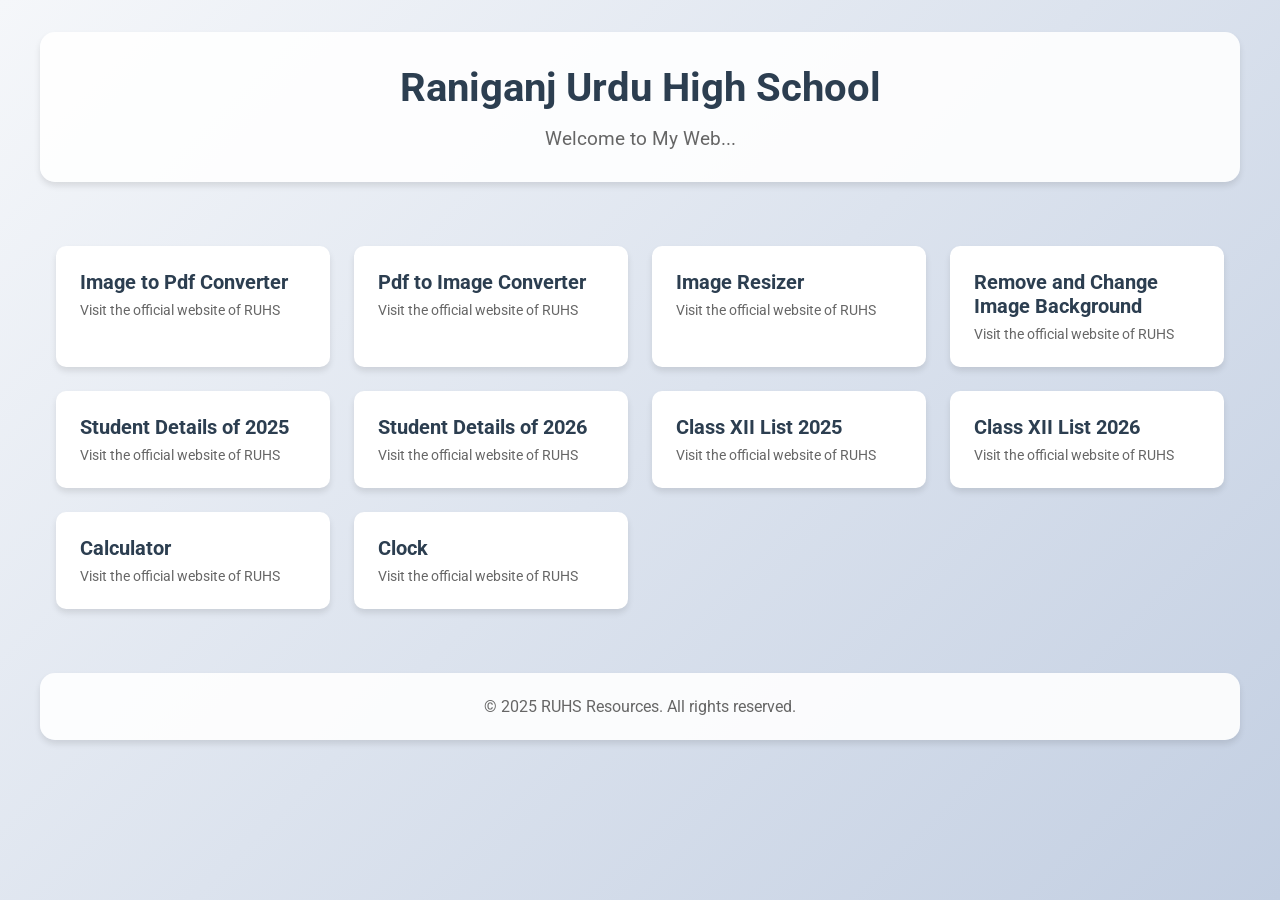
<file: index.html>
<!DOCTYPE html>
<html lang="en">
<head>
    <meta charset="UTF-8">
    <meta name="viewport" content="width=device-width, initial-scale=1.0">
    <title>RUHS Resources</title>
    <link rel="stylesheet" href="styles.css">
    <link href="https://fonts.googleapis.com/css2?family=Roboto:wght@300;400;500;700&display=swap" rel="stylesheet">
</head>
<body>
    <div class="container">
        <header>
            <h1>Raniganj Urdu High School</h1>
            <p class="subtitle">Welcome to My Web...</p>
        </header>

        <nav class="link-grid">
            <a href="https://ruhs786.github.io/pdf/" class="card" >
                <div class="card-content">
                    <h2>Image to Pdf Converter</h2>
                    <p>Visit the official website of RUHS</p>
                </div>
            </a>

            <a href="https://ruhs786.github.io/pdftojpg/" class="card" >
                <div class="card-content">
                    <h2>Pdf to Image Converter</h2>
                    <p>Visit the official website of RUHS</p>
                </div>
            </a>

            <a href="https://ruhs786.github.io/image/" class="card" >
                <div class="card-content">
                    <h2>Image Resizer</h2>
                    <p>Visit the official website of RUHS</p>
                </div>
            </a>

            <a href="https://ruhs786.github.io/removebg/" class="card" >
                <div class="card-content">
                    <h2>Remove and Change Image Background</h2>
                    <p>Visit the official website of RUHS</p>
                </div>
            </a>

            <a href="https://ruhs786.github.io/ruhs/" class="card" >
                <div class="card-content">
                    <h2>Student Details of 2025</h2>
                    <p>Visit the official website of RUHS</p>
                </div>
            </a>
         <a href="https://ruhs786.github.io/ruhs1/" class="card" >
                <div class="card-content">
                    <h2>Student Details of 2026</h2>
                    <p>Visit the official website of RUHS</p>
                </div>
            </a>
            <a href="https://ruhs786.github.io/class11/" class="card" >
                <div class="card-content">
                    <h2>Class XII List 2025</h2>
                    <p>Visit the official website of RUHS</p>
                </div>
            </a>
             <a href="https://ruhs786.github.io/classxi/" class="card" >
                <div class="card-content">
                    <h2>Class XII List 2026 </h2>
                    <p>Visit the official website of RUHS</p>
                </div>
            </a>

            <a href="https://ruhs786.github.io/calc/" class="card" >
                <div class="card-content">
                    <h2>Calculator</h2>
                    <p>Visit the official website of RUHS</p>
                </div>
            </a>

            <a href="https://ruhs786.github.io/clock/" class="card" >
                <div class="card-content">
                    <h2>Clock</h2>
                    <p>Visit the official website of RUHS</p>
                </div>
            </a>
        </nav>

        <footer>
            <p>&copy; 2025 RUHS Resources. All rights reserved.</p>
        </footer>
    </div>
</body>
</html>
</file>
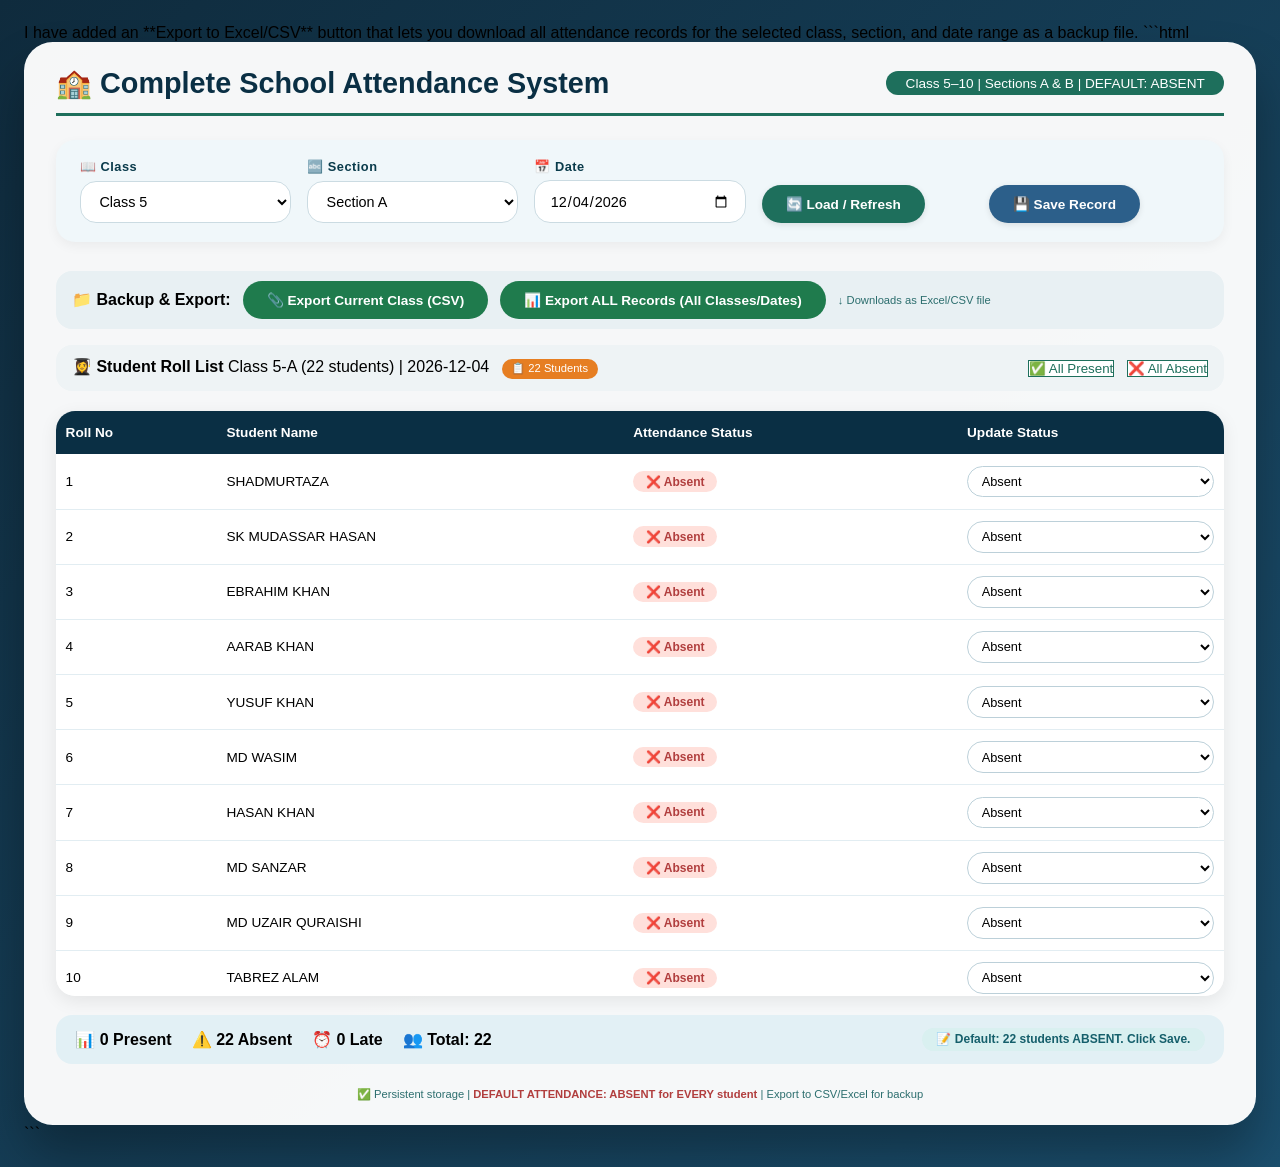
<file: att.html>
I have added an **Export to Excel/CSV** button that lets you download all attendance records for the selected class, section, and date range as a backup file.
```html
<!DOCTYPE html>
<html lang="en">
<head>
    <meta charset="UTF-8">
    <meta name="viewport" content="width=device-width, initial-scale=1.0, user-scalable=yes">
    <title>School Attendance System | Export to Excel/CSV | Default ABSENT</title>
    <style>
        * {
            margin: 0;
            padding: 0;
            box-sizing: border-box;
            font-family: 'Segoe UI', Roboto, 'Helvetica Neue', sans-serif;
        }

        body {
            background: linear-gradient(135deg, #0f2b3d 0%, #1b4f6e 100%);
            min-height: 100vh;
            padding: 1.5rem;
        }

        .app-container {
            max-width: 1600px;
            margin: 0 auto;
            background: rgba(255,255,255,0.96);
            border-radius: 1.8rem;
            box-shadow: 0 30px 50px rgba(0,0,0,0.3);
            overflow: hidden;
            padding: 1.5rem 2rem;
        }

        h1 {
            font-size: 1.8rem;
            color: #0a2f44;
            display: flex;
            align-items: center;
            justify-content: space-between;
            flex-wrap: wrap;
            gap: 12px;
            border-bottom: 3px solid #1e6f5c;
            padding-bottom: 0.8rem;
            margin-bottom: 1.5rem;
        }

        .badge {
            background: #1e6f5c;
            color: white;
            padding: 0.3rem 1.2rem;
            border-radius: 40px;
            font-size: 0.85rem;
            font-weight: 500;
        }

        .filter-panel {
            background: #f0f7fa;
            border-radius: 1.2rem;
            padding: 1.2rem 1.5rem;
            margin-bottom: 1.8rem;
            display: flex;
            flex-wrap: wrap;
            gap: 1rem;
            align-items: flex-end;
            box-shadow: 0 4px 12px rgba(0,0,0,0.05);
        }

        .filter-group {
            flex: 1;
            min-width: 130px;
        }

        .filter-group label {
            display: block;
            font-weight: 700;
            color: #0a3b4b;
            margin-bottom: 0.4rem;
            font-size: 0.8rem;
            letter-spacing: 0.5px;
        }

        select, input {
            width: 100%;
            padding: 0.7rem 0.9rem;
            border-radius: 1rem;
            border: 1px solid #cbdbe2;
            background: white;
            font-size: 0.9rem;
            font-weight: 500;
            transition: all 0.2s;
        }

        select:focus, input:focus {
            outline: none;
            border-color: #1e6f5c;
            box-shadow: 0 0 0 3px rgba(30,111,92,0.2);
        }

        .btn {
            background: #1e6f5c;
            border: none;
            padding: 0.7rem 1.5rem;
            border-radius: 2rem;
            font-weight: 600;
            color: white;
            cursor: pointer;
            transition: 0.2s;
            font-size: 0.85rem;
            box-shadow: 0 2px 6px rgba(0,0,0,0.1);
        }

        .btn-secondary {
            background: #2c5f8a;
        }

        .btn-excel {
            background: #1f7b4d;
            border: none;
            padding: 0.7rem 1.5rem;
            border-radius: 2rem;
            font-weight: 600;
            color: white;
            cursor: pointer;
            transition: 0.2s;
            font-size: 0.85rem;
        }

        .btn-excel:hover {
            background: #0e5a3a;
            transform: translateY(-2px);
        }

        .btn-outline {
            background: white;
            border: 1px solid #1e6f5c;
            color: #1e6f5c;
        }

        .btn-outline:hover {
            background: #e0f2ef;
            transform: translateY(-1px);
        }

        .btn:hover {
            background: #0e5545;
            transform: translateY(-2px);
        }

        .action-bar {
            display: flex;
            justify-content: space-between;
            align-items: center;
            flex-wrap: wrap;
            gap: 12px;
            margin-bottom: 1.2rem;
            background: #eef3f5;
            padding: 0.8rem 1rem;
            border-radius: 1rem;
        }

        .export-bar {
            display: flex;
            gap: 12px;
            align-items: center;
            flex-wrap: wrap;
            background: #e8f0f3;
            padding: 0.6rem 1rem;
            border-radius: 1rem;
            margin-bottom: 1rem;
        }

        .table-wrapper {
            overflow-x: auto;
            border-radius: 1.2rem;
            background: white;
            box-shadow: 0 5px 18px rgba(0,0,0,0.08);
            max-height: 65vh;
            overflow-y: auto;
        }

        table {
            width: 100%;
            border-collapse: collapse;
            font-size: 0.85rem;
            min-width: 600px;
        }

        th {
            background: #0a2f44;
            color: white;
            padding: 0.9rem 0.6rem;
            text-align: left;
            position: sticky;
            top: 0;
            z-index: 10;
            font-weight: 600;
        }

        td {
            padding: 0.7rem 0.6rem;
            border-bottom: 1px solid #e2edf2;
            vertical-align: middle;
        }

        tr:hover {
            background: #f9fefc;
        }

        .status-badge {
            display: inline-block;
            padding: 0.2rem 0.8rem;
            border-radius: 30px;
            font-size: 0.75rem;
            font-weight: 600;
        }

        .present { background: #c8f0d1; color: #0a4b2a; }
        .absent { background: #ffe0db; color: #b13e3e; }
        .late { background: #fff3c9; color: #a6680e; }

        .status-select {
            padding: 0.4rem 0.6rem;
            border-radius: 2rem;
            border: 1px solid #bcd0d9;
            background: white;
            font-size: 0.8rem;
            font-weight: 500;
            cursor: pointer;
        }

        .summary-card {
            background: #e2f0f5;
            border-radius: 1rem;
            padding: 0.8rem 1.2rem;
            margin-top: 1.2rem;
            display: flex;
            flex-wrap: wrap;
            justify-content: space-between;
            align-items: center;
            gap: 10px;
            font-weight: 600;
        }

        .record-status {
            color: #155f6b;
            background: #d9f0f0;
            padding: 0.3rem 0.9rem;
            border-radius: 30px;
            font-size: 0.75rem;
        }

        .quick-stats {
            display: flex;
            gap: 20px;
            flex-wrap: wrap;
        }

        @media (max-width: 780px) {
            .app-container { padding: 1rem; }
            th, td { padding: 0.5rem 0.3rem; font-size: 0.75rem; }
            .status-select { padding: 0.2rem 0.4rem; font-size: 0.7rem; }
        }

        .footer-note {
            text-align: center;
            margin-top: 1.5rem;
            font-size: 0.7rem;
            color: #2c6e6e;
        }

        .custom-badge {
            background: #e67e22;
            color: white;
            font-size: 0.7rem;
            padding: 0.2rem 0.6rem;
            border-radius: 20px;
            margin-left: 8px;
        }

        .empty-badge {
            background: #95a5a6;
            color: white;
            font-size: 0.7rem;
            padding: 0.2rem 0.6rem;
            border-radius: 20px;
            margin-left: 8px;
        }

        .empty-state {
            text-align: center;
            padding: 3rem;
            color: #7f8c8d;
            font-style: italic;
        }
    </style>
</head>
<body>
<div class="app-container">
    <h1>
        🏫 Complete School Attendance System
        <span class="badge">Class 5–10 | Sections A & B | DEFAULT: ABSENT</span>
    </h1>

    <div class="filter-panel">
        <div class="filter-group">
            <label>📖 Class</label>
            <select id="classSelect">
                <option value="5">Class 5</option>
                <option value="6">Class 6</option>
                <option value="7">Class 7</option>
                <option value="8">Class 8</option>
                <option value="9">Class 9</option>
                <option value="10">Class 10</option>
            </select>
        </div>
        <div class="filter-group">
            <label>🔤 Section</label>
            <select id="sectionSelect">
                <option value="A">Section A</option>
                <option value="B">Section B</option>
            </select>
        </div>
        <div class="filter-group">
            <label>📅 Date</label>
            <input type="date" id="attendanceDate">
        </div>
        <div class="filter-group">
            <label>&nbsp;</label>
            <button id="loadAttendanceBtn" class="btn">🔄 Load / Refresh</button>
        </div>
        <div class="filter-group">
            <label>&nbsp;</label>
            <button id="saveAllBtn" class="btn btn-secondary">💾 Save Record</button>
        </div>
    </div>

    <!-- Export Section -->
    <div class="export-bar">
        <span style="font-weight:600;">📁 Backup & Export:</span>
        <button id="exportCurrentBtn" class="btn-excel">📎 Export Current Class (CSV)</button>
        <button id="exportAllBtn" class="btn-excel">📊 Export ALL Records (All Classes/Dates)</button>
        <span style="font-size:0.7rem; color:#2c6e6e;">↓ Downloads as Excel/CSV file</span>
    </div>

    <div class="action-bar">
        <div><strong>👩‍🎓 Student Roll List</strong> <span id="classSectionLabel">Class 5 - A</span> <span id="customIndicator" class="custom-badge" style="display:none;"></span><span id="emptyIndicator" class="empty-badge" style="display:none;">🚫 No Students</span></div>
        <div id="bulkActions">
            <button id="markAllPresent" class="btn-outline" style="margin-right: 8px;">✅ All Present</button>
            <button id="markAllAbsent" class="btn-outline">❌ All Absent</button>
        </div>
    </div>

    <div class="table-wrapper">
        <table id="studentTable">
            <thead>
                <tr><th>Roll No</th><th>Student Name</th><th>Attendance Status</th><th>Update Status</th></tr>
            </thead>
            <tbody id="studentTableBody">
                <tr><td colspan="4" style="text-align:center; padding: 2rem;">Select class & section and click Load</td></tr>
            </tbody>
        </table>
    </div>

    <div class="summary-card">
        <div class="quick-stats">
            <span>📊 <span id="presentCount">0</span> Present</span>
            <span>⚠️ <span id="absentCount">0</span> Absent</span>
            <span>⏰ <span id="lateCount">0</span> Late</span>
            <span>👥 Total: <span id="totalCount">0</span></span>
        </div>
        <div id="recordStatusMsg" class="record-status">📌 Default: All students ABSENT. Change status using dropdown.</div>
    </div>
    <div class="footer-note">
        ✅ Persistent storage | <strong style="color:#b13e3e;">DEFAULT ATTENDANCE: ABSENT for EVERY student</strong> | Export to CSV/Excel for backup
    </div>
</div>

<script>
    // ======================== ALL CUSTOM STUDENT LISTS (same as before) ========================
    const CLASS5A_NAMES = ["SHADMURTAZA", "SK MUDASSAR HASAN", "EBRAHIM KHAN", "AARAB KHAN", "YUSUF KHAN", "MD WASIM", "HASAN KHAN", "MD SANZAR", "MD UZAIR QURAISHI", "TABREZ ALAM", "AJMAT RAHMAN", "MD. SIBTAIN RAZA ALI", "ANAS ABBAS", "ALMAS TABISH", "MD ALI FAISAL", "AAQUIB ZAHEDI", "HUZAIFA HAIDER", "MD.RAUNAK ALAM", "MD ASHRAF MANSURI", "KHALIL UR RAHMAN", "MD SAIFAN GUL", "ZEESHAN KHAN"];
    const CLASS5B_NAMES = [];
    const CLASS6A_NAMES = ["MD REHAN FARID", "OZAIR REZA", "AYAN KHAN", "MD AATIF ANSARI", "IRFAN ANSARI", "MD AYAAN", "ASHIQUE SK", "SARTAJ HUSSAIN", "ASHIQUE KHAN", "ASAD KHAN", "MD KABIR ANSARI", "MD ARIF", "ANAS SIDDIQUE", "AAHIL ANSARI", "MD TABREZ", "ZISHAN KHAN", "MD AHIL KHAN", "MD MASHUD ALAM", "IZZAZ KHAN", "RUSTAM KHAN", "ALI IMAM", "SAMAR QUARESHI", "MD MOSHAHID HUSSAIN", "MD ATIF", "MD AFHAM", "MD WAHEED", "SK ISMAIL", "MD WARIS", "ALEMIN SK", "HAMZAH MUMTAZ", "ASAD KHERESHI", "MD TASIN ANSARI", "REHAN SHAH", "MD REHAN ANSARI", "MD RAHIM KHAN", "ARMAN", "MD ARHAM ANSARI", "MD ASADALI KHAN", "MD SAKIB QURESHI", "TABARAK MANSURI", "NAWAZISH EKRAM", "MD FARHAN ANSARI", "BITTU SHAKE"];
    const CLASS6B_NAMES = ["MOBASSIR TANWEER", "MOHAMMAD HAZIB", "SAIFALI SHA", "MOHAMMAD WASIM", "MD JAHID KHAN", "MD REYAZ", "MD IRFAN ANSARI", "MD SOHAIL", "SYED SAIF HUSSAIN", "AAWED ANSARI", "SK AHMAD RAZA", "MD NASIRUDDIN", "MD. JUNED ANSARI", "SUFIYAN SEIKH", "MD SHAHJADA", "MD IMRAN ANSARI", "SK MD ZAHIRUL HASAN", "MD FARHAN QURAISHI", "MOHAMMAD HUSSAIN SEKH", "AAUS SEKH", "EKRAM KHAN", "AAMISH HAYAT", "MD SAHEB", "AHMED QURESHI", "MD TAUHID KHAN", "HABIBUL KHAN", "ALI SHAH", "MD. SHAHID ALAM", "ZEESHAN KHAN", "FARDEEN KHAN", "MD.SHABBAR ALAM", "IZTEBA ZIAUDDDIN", "MD SAMIR", "MD AHIL KHAN", "TASEEL ANWAR", "MD TAYYAB", "FAZLUR RAHMAN", "MD FARHAN", "SAHID SK", "MD ALTAMAS ANSARI"];
    const CLASS7A_NAMES = ["MD AJIL ANSARI", "MD DILSAN KHAN", "MD JUNED KHAN", "TAUSIF RAZA", "SK SOHEB", "ARIFE ANSARI", "SHAMSHAD ALAM", "MD AATIF TAUFIQUE", "REHAN SK", "MD SAAD QUAMAR", "MD REHAN SK", "SAHIL", "SEKH ASAD EQBAL", "SK SABIR", "ABESH SEKH", "UBAID KHALID", "KARIM KHAN", "MD BASIM", "REHAN ANSARI", "SK REHAN", "MD RAJAB", "MD DANIYAL", "MD SAHBAJ ANSARI", "RAHAMAT HUSSAIN", "MD ASIF", "MD AYAN KHAN", "MD UMAR MANSOORI", "MD SHAHID", "MD SAHIL", "IBRAHIM SHA", "HAMMAD SAJID", "MD OWAIS MUSTAFA", "ZIAUL NABI", "MD FAIZAN", "SAIYAD NAZIR", "MD IFTEKHAR ALAM", "JUNAID KHAN ALIES MD JUNAID KHAN", "DILJAN SEKH", "HUNAIN ZUBAIR", "ARSHAD KHAN", "SOHAIL ANSARI", "SAKIR KHAN", "FARHAN KHAN", "AYAIN KHAN", "MD FARHAN ALI", "IRFAN KHAN"];
    const CLASS7B_NAMES = ["MOHAMMAD UMAR", "MD AYAAN ANSARI", "AHMAD RAZA SIDDIQUE", "SOHEL KHAN", "MD JAHID", "MD AHTASAM", "MD AFFAN", "AREEB HAYAT AHMAD", "MD SAHANSHA KHAN", "MD TANWEER HUSSAIN", "HOSSEN ANSARI", "ADNAN QURAISHI", "MD WASIM ANSARI", "KABIR ALAM", "IRFAN MUNNA KHAN", "MD RAHAMAT ALI", "MD AYAN KHAN", "RAJA", "MD JISHAN QUARAISHI", "MD ARBAZ SHAH", "SAMSHUL ANSARI", "MD REHAN KHAN", "ALFAAZ SHAH", "SHADAB SAH", "MD FARMAN SHAH", "MD ALTAIF", "MD NOOR HASSAN", "MD ARSHAD KHAN", "ABU HUZIFA", "MD ARMAN", "SARFARAZ ANSARI", "MD. TAHA TOFAIL", "MD ALISAN", "MD FAIZ ANSARI", "MD ASAD", "MD .HANZALA SUFIYAN", "BILAL ANSARI", "MD UJER ALI", "MD AYAAN SAYEEDI", "AAMIR SHA", "GULAM GOUSH", "MD SHAHZAIB ALAM", "AYAN ALAM", "MD AHMED RAZA"];
    const CLASS8A_NAMES = ["RIZWAN ANSARI", "HANJALA KHAN", "MD ARSHAD WARSI", "REHAN SAH", "MD ASAD ANSARI", "MD ABDUL ZAID AKHTER", "TANZEER ATYAB FAHMI", "MD FARHAN KHAN", "SAHNAWAJ ANSARI", "UMAR FIROZ", "IMRAN MANSURI", "MD FARHAN", "SHAN KHAN", "KAMRAN QURAISHI", "MD KAIF ANSARI", "FAZAR ANSARI", "MD ASAD", "MD SARFARAZ", "ASAD AHMED ANSARI", "BELAL NAIYAR", "ANISH SEKH", "ANAS IQBAL", "MD SAYEED KHAN", "FAZAL SHA", "MD FAIZAN NAWAJ KHAN", "MD ALTAMASH", "MD IRSHAD KHAN", "IBRAHIM HASSAN", "MD IRFAN KHAN", "MD RABNAWAZ", "SK MOHD IRFAN", "MD ARSHAD KHAN", "AYAN KHAN", "ATIF QURASHI", "AHEM KURESHI", "MD EJAZ", "REHAN SHA", "MD AFIYAN ALI", "SK ASHIQUE", "ALI SK", "AMAN KHAN", "SONU SEKH", "MD. ARIF", "MD NAZISH RAZA", "ZAHID SHA", "MD GUFRAN", "MD ZASIMUDDIN HUSSAIN", "MEHRAB KHAN", "NISHAN", "MD SADDAR", "AZHAN SIDDIQUEE", "MD SHAMSAD KHAN", "MD AYAN", "SADDAB KHAN", "AYAN KHAN"];
    const CLASS8B_NAMES = ["ABDUL RAHAMAN", "MD ATIQUE UR RAHMANI", "RAHAMAT KHAN", "MD ARMAN", "FARAZ KHAN", "FAISAL KHAN", "ANIS SEKH", "EBRAN KHAN", "SK ZIYA HASAN", "SAJAD KHAN", "MD HASNAIN", "MD SARFARAZ ALAM", "CHAND SHEIKH", "SYED SAAD HUSSAIN", "IMRAN KHAN", "MD AYAIN", "MD SHAHBAZ KHAN", "MD KAIEF MANSURI", "MUKARRIB SIDDQUE", "MD ARIF KHAN", "MD AZHAR", "RAHIM MANSOORI", "FIRDOUS KHAN", "MD NADEEM ANSARI", "TAUSIF ANSARI", "FAIJAN QURAISHI", "MD AIYAN REZA", "MD NISAR ANSARI", "ARMAN SEKH", "KHAIRUDDIN ANSARI", "MD ALTAMAS SAH", "SK SAMIRUDDIN", "MD NAUSHAD SHA", "ISLAM KHAN", "MD SHAMSUL ALAM SK.", "MD ARHAN SHAKIL", "SK REZWAN", "ISMILE KHAN", "ABHIJAAN RAHMAAN", "ATIF KHAN", "REHAN MOHAMMAD", "ARIZ ARSY", "MD KAMRUDDIN", "MOHAMMAD ARSH", "MD IMTIYAZ", "MD SAHIL", "MD FAIZANUDDIN", "SAMIUDDIN HUSSAIN", "MD DILJAN", "MD ASAD ALAM", "ZEESHAN", "AHAD REYAN", "NIYAZ KHAN", "MD TAAZ KHAN", "KHURSHID ALAM", "MD REHAN", "MD HASSAAN HASSAN"];
    const CLASS9A_NAMES = ["MD ZAID QURAISHI", "AZHAN SHAHID", "MD OMAIR", "MD KAMRAN", "SARFARAZ KHAN", "MD KAISAR", "MD ADDIL RASHID", "AYAN KHAN", "MD ATIF KHAN", "MD AKBAR KHAN", "ANZAFUDDIN", "ADEE YOUSUF", "MD ZAHID KHAN", "MD IMAN SAIYAD", "EQTEDAR AHMAD", "MD ATHAR ALAM", "MD ZUNAID RAZA", "ROUSAN KHAN", "MOHAMMAD ANSARI", "MD MAZHAN ISLAM", "SUFIAN KHAN", "MD DANISH KHAN", "MD ISTIAQUE ALAM", "MD ALI RAZA", "AFAAN AHMAD KHAN", "KAMRAN ALI SHA", "MD MOHSIN HUSSAIN", "WASIM SHEIKH", "PARBEZ ALAM", "MD EZAZ RIZWAN", "SK. ARMAN", "MD YAQUB KHAN", "MD. KAIF ANSARI", "MD ABBAS KHAN", "ZAHID KHAN", "SK ARYAN ALI", "MD ALI", "DANISH KHAN", "MD RIZWAN ANSARI", "SELIM KHAN", "MD RAHMAN", "AKBAR ALI", "BELAL KHAN", "MD SAHKIR KHAN", "MD ARBAZ", "PINTU SK", "MD REHAN", "RIZWAN KHAN", "MD SHAHZADA ANSARI", "AFFAN RAZA", "SK RAJA", "MD AMAN", "SEKH ARMAN", "JABADE SHA", "MD IRFAN", "MD IBRAN", "GULFAM ANSARI", "AYAN AKHTAR", "MD FARID", "SK KAMAL", "AMIR KHAN", "MD JUNED ANSARI", "AMAN SK", "MD TOFIAK", "TANISHA ANAM", "ARBAZ SHA", "MD YUSUF"];
    const CLASS9B_NAMES = ["MD AAMIR KHAN", "SABIL ADAN ANSARI", "MD MIZAN ANSARI", "MD SAUBAN ABDULLAH", "MD ASAD", "MD ZAID", "MD WASIM", "MD ISLAM", "MD ARIYAN KHAN", "MD JISHAN", "MEHTAB SHAH", "MD. SHAN ANSARI", "AKHIR KHAN", "FARID ANSARI", "MD MURSALEEM", "ABDULLA ANSARI", "MD KAMIL KHAN", "MD SABIR KHAN", "MD REHAN", "AMIR SEKH", "ABTAB SEKH", "LARAIB ARFIN", "EZAZ KHAN", "AFSAR SHAH", "SHAHID KHAN", "FAZAR KHAN", "MD REHAN ALAM", "SEKH SANFARAJ ALAM", "MD AYAN QURAISHI", "IRSHAD SK", "MD SAQIB AFZAL", "MOHAMMAD ISTAK KHAN", "MD ANISH", "MD SAHIL", "ARSHAD ALI", "MD TAUFIQUE KHAN", "MASAB SIDDIQUI", "FARDIN KHAN", "MD HASAN", "ASGAR HUSSAIN", "RAJA KHAN", "MD SOHAIL KHAN", "SHAHID KHAN", "REHAN ANSARI", "MD SAZAD ANSARI", "SALAM SEKH", "ANMOOL ALAM", "MOHD FARHAD", "NAFEES MANSOORI", "NOOR BASHAR", "MD AZHAR", "MD NADIM ANSARI", "NASIB HUSSAIN", "MD CHOTU", "ASHFAQUE KHAN", "FAIZAN QURESHI", "MD SAGIR", "AWESH RAZA AKHTER", "MD OSIM", "MD TAHSIM", "HASIBUL SK", "SARFARZ ALAM", "MD ARSALAN KHAN", "SALAR RASEEN", "MD AFROZ"];
    const CLASS10A_NAMES = ["SEIKH AMEER HAMZAH", "MD SUFIAN", "MD SAHZADA", "MD ZULFIKAR", "ARMAN SIDDIQUI", "MD RIZWAN", "MD SAIYAD REHAN", "AHMAD RAJA QADRI", "MD SALMAN ANSARI", "NAZIR ANSARI", "MD NASIR", "MOSTAKIM KHAN", "MD ALTAMAS", "MD ALI HUSSAIN", "MD ARIS", "SEKH REHAN", "MD RIZWAN QURAISHI", "SIDDIQUE ALI", "AMAN ALAM", "MD FARHAN", "MD IMRAN KHAN", "MOHAMMAD SHAMSHER", "MD SHABAN HOQUE", "ASHFAQUE", "ALTAMAS ANSARI", "MD RIZWAN", "HASNAN SK", "MD AFZAL", "MD IMRAN", "MD SHARIQUE ANSARI", "MD AARIF ALAM", "MD TOUKIR SHAH", "SK KHURSHID", "ARMAN ANSARI", "MD AHASAN", "MD ABDUL SHARIQUE", "AABID RAZA", "MD DILJAN SEKH", "AAISH RAJA KHAN", "MD FAIZAN KHAN", "MD AJMAT ANSARI", "AKIB SHAH", "SK AESHAN", "MD SAHADAT", "MD DISHAN KHAN", "ALI SEKH"];
    const CLASS10B_NAMES = ["MD ALAM", "AKIB RAJA", "SAQUIB HUSSAIN QURESHI", "FARHAN SALIM", "AQDUSH HAMZA SAIF", "MD FARHAN ANSARI", "SHEIKH AHMAD MEEZAN", "ARKAM IQBAL", "MD SUJJAN", "MD SALMAN", "MD SOHIL KHAN", "MD IRFAN", "ANAS RAZA", "HAMZA MAZ", "MD JUNAID", "FAIZAN KHAN", "AYMAAN AL SULAIMAN", "MD SAMIM", "MUZAHID KHAN", "AAMAN AHMED", "MD SAHEB ANSARI", "MD GHULAM MOHIUDDIN", "MD ALI HUSSAIN", "MD TANVEER KHAN", "ISLAM KHAN", "ARSALAN QURESHI", "IMRAN SK", "ANNOOR RASHID", "MD AFZAL KHAN", "MD ARHAN", "MOINUDDIN AJMARI", "ASHRAFUL HAQUE", "MD SAHIL ANSARI", "AHMED QURAISHI", "FARHAN RAZA", "MD MOKIM", "MD MUBARAK", "MD ADEEL", "MD ARMAN KHAN", "ATHAR ALI KHAN", "MUHAMMAD JUNAID", "NEHAL SHA", "MD NISAR KHAN", "MD JISHAN ANSARI", "ZAMEER SEIKH", "MD ABYAZ SARWAR", "MD ALTAMAS", "MD DILSHAD KHAN", "MD SUBHAN", "MD TANZIL FIROZ", "MD IRFAN ALAM", "MD AYAZ", "MD NOMAN ABDULLAH", "MD ABDUL RAHMAN", "GULAM FARID ALAM", "MD SK TOHID", "GULAB ALI KHAN", "MD ALI HUSSAIN", "SUHAIL", "MD SARFARAZ SHA", "MD TAHIR", "SOHEL SHAH", "ADIL AHMAD", "SEKH SAJID ALI", "NASRIN KHATOON", "ASHIYA PARWEEN", "SANU ANSARI"];
    
    function getStudentList(classValue, section) {
        const key = `${classValue}_${section}`;
        const lists = { "5_A": CLASS5A_NAMES, "5_B": CLASS5B_NAMES, "6_A": CLASS6A_NAMES, "6_B": CLASS6B_NAMES, "7_A": CLASS7A_NAMES, "7_B": CLASS7B_NAMES, "8_A": CLASS8A_NAMES, "8_B": CLASS8B_NAMES, "9_A": CLASS9A_NAMES, "9_B": CLASS9B_NAMES, "10_A": CLASS10A_NAMES, "10_B": CLASS10B_NAMES };
        const nameList = lists[key] || [];
        return nameList.map((name, idx) => ({ rollNo: idx + 1, name, class: classValue, section }));
    }

    function getStorageKey(classVal, section, dateStr) { return `att_${classVal}_${section}_${dateStr}`; }
    function saveAttendanceRecord(classVal, section, dateStr, attendanceMap) { localStorage.setItem(getStorageKey(classVal, section, dateStr), JSON.stringify({ date: dateStr, class: classVal, section: section, records: attendanceMap, updatedAt: new Date().toISOString() })); return true; }
    function loadAttendanceRecord(classVal, section, dateStr) { const raw = localStorage.getItem(getStorageKey(classVal, section, dateStr)); return raw ? JSON.parse(raw).records : null; }
    function getTodayDate() { const d = new Date(); return `${d.getFullYear()}-${String(d.getMonth()+1).padStart(2,'0')}-${String(d.getDate()).padStart(2,'0')}`; }

    let currentStudents = [], currentAttendanceMap = {}, currentClass = "5", currentSection = "A", currentDate = "";
    const classSelect = document.getElementById('classSelect'), sectionSelect = document.getElementById('sectionSelect'), attendanceDateInput = document.getElementById('attendanceDate');
    const loadBtn = document.getElementById('loadAttendanceBtn'), saveBtn = document.getElementById('saveAllBtn'), studentTableBody = document.getElementById('studentTableBody');
    const classSectionLabel = document.getElementById('classSectionLabel'), customIndicator = document.getElementById('customIndicator'), emptyIndicator = document.getElementById('emptyIndicator');
    const presentSpan = document.getElementById('presentCount'), absentSpan = document.getElementById('absentCount'), lateSpan = document.getElementById('lateCount'), totalSpan = document.getElementById('totalCount');
    const recordStatusMsg = document.getElementById('recordStatusMsg'), markAllPresentBtn = document.getElementById('markAllPresent'), markAllAbsentBtn = document.getElementById('markAllAbsent');
    const exportCurrentBtn = document.getElementById('exportCurrentBtn'), exportAllBtn = document.getElementById('exportAllBtn');

    function updateSummary() {
        if (!currentStudents.length) { presentSpan.innerText = absentSpan.innerText = lateSpan.innerText = totalSpan.innerText = '0'; return; }
        let p=0,a=0,l=0;
        for(let s of currentStudents) { let st = currentAttendanceMap[s.rollNo.toString()] || 'absent'; if(st==='present') p++; else if(st==='absent') a++; else l++; }
        presentSpan.innerText = p; absentSpan.innerText = a; lateSpan.innerText = l; totalSpan.innerText = currentStudents.length;
        recordStatusMsg.innerHTML = localStorage.getItem(getStorageKey(currentClass, currentSection, currentDate)) ? `✅ Saved record exists for ${currentDate}` : `📝 Default: ${currentStudents.length} students ABSENT. Click Save.`;
    }

    function renderTable() {
        if (!currentStudents.length) { studentTableBody.innerHTML = `<tr><td colspan="4" class="empty-state">🚫 No students</td></tr>`; updateSummary(); return; }
        let html = '';
        for(let s of currentStudents) {
            let status = currentAttendanceMap[s.rollNo.toString()] || 'absent';
            let cls = status==='present'?'present':status==='absent'?'absent':'late';
            let disp = status==='present'?'✅ Present':status==='absent'?'❌ Absent':'⏰ Late';
            html += `<tr><td>${s.rollNo}</td><td>${escapeHtml(s.name)}</td><td><span class="status-badge ${cls}">${disp}</span></td>
            <td><select class="status-select" data-roll="${s.rollNo}"><option value="present" ${status==='present'?'selected':''}>Present</option><option value="absent" ${status==='absent'?'selected':''}>Absent</option><option value="late" ${status==='late'?'selected':''}>Late</option></select></td></tr>`;
        }
        studentTableBody.innerHTML = html;
        document.querySelectorAll('.status-select').forEach(sel => sel.addEventListener('change', (e) => { currentAttendanceMap[e.target.dataset.roll] = e.target.value; renderTable(); }));
        updateSummary();
    }
    function escapeHtml(str) { return str.replace(/[&<>]/g, m => ({'&':'&amp;','<':'&lt;','>':'&gt;'}[m])); }

    function loadFullAttendance() {
        currentClass = classSelect.value; currentSection = sectionSelect.value;
        currentDate = attendanceDateInput.value || getTodayDate(); attendanceDateInput.value = currentDate;
        let cnt = getStudentList(parseInt(currentClass), currentSection).length;
        if(currentClass==='5' && currentSection==='B') { emptyIndicator.style.display='inline-block'; customIndicator.style.display='none'; classSectionLabel.innerText = `Class 5-B (No students) | ${currentDate}`; }
        else { customIndicator.style.display='inline-block'; customIndicator.textContent=`📋 ${cnt} Students`; emptyIndicator.style.display='none'; classSectionLabel.innerText = `Class ${currentClass}-${currentSection} (${cnt} students) | ${currentDate}`; }
        currentStudents = getStudentList(parseInt(currentClass), currentSection);
        if(!currentStudents.length) { currentAttendanceMap={}; renderTable(); return; }
        let stored = loadAttendanceRecord(currentClass, currentSection, currentDate);
        if(stored) { currentAttendanceMap = {...stored}; for(let s of currentStudents) if(!currentAttendanceMap[s.rollNo.toString()]) currentAttendanceMap[s.rollNo.toString()]='absent'; }
        else { currentAttendanceMap = {}; for(let s of currentStudents) currentAttendanceMap[s.rollNo.toString()]='absent'; }
        renderTable();
    }

    function saveCurrentAttendance() {
        if(!currentStudents.length) { alert('No students'); return; }
        for(let s of currentStudents) if(!currentAttendanceMap[s.rollNo.toString()]) currentAttendanceMap[s.rollNo.toString()]='absent';
        saveAttendanceRecord(currentClass, currentSection, currentDate, currentAttendanceMap);
        alert(`Saved ${currentStudents.length} records for Class ${currentClass}-${currentSection} on ${currentDate}`);
        loadFullAttendance();
    }

    function setAllPresent() { if(currentStudents.length) { for(let s of currentStudents) currentAttendanceMap[s.rollNo.toString()]='present'; renderTable(); } }
    function setAllAbsent() { if(currentStudents.length) { for(let s of currentStudents) currentAttendanceMap[s.rollNo.toString()]='absent'; renderTable(); } }

    // EXPORT FUNCTIONS
    function downloadCSV(filename, rows) {
        const csvRows = rows.map(row => row.map(cell => `"${String(cell).replace(/"/g, '""')}"`).join(','));
        const blob = new Blob([csvRows.join('\n')], { type: 'text/csv;charset=utf-8;' });
        const link = document.createElement('a'); link.href = URL.createObjectURL(blob); link.download = filename; link.click(); URL.revokeObjectURL(link.href);
    }

    function exportCurrentClass() {
        if(!currentStudents.length) { alert('Load a class first'); return; }
        const rows = [['Roll No', 'Student Name', 'Attendance Status', 'Class', 'Section', 'Date']];
        for(let s of currentStudents) {
            let status = currentAttendanceMap[s.rollNo.toString()] || 'absent';
            rows.push([s.rollNo, s.name, status.toUpperCase(), currentClass, currentSection, currentDate]);
        }
        downloadCSV(`attendance_Class${currentClass}_${currentSection}_${currentDate}.csv`, rows);
        alert(`Exported ${currentStudents.length} records`);
    }

    function exportAllRecords() {
        let allRecords = [];
        const classes = ['5','6','7','8','9','10'], sections = ['A','B'];
        let totalExported = 0;
        for(let cls of classes) {
            for(let sec of sections) {
                let students = getStudentList(parseInt(cls), sec);
                if(!students.length) continue;
                let allDates = new Set();
                for(let i=0; i<localStorage.length; i++) {
                    let key = localStorage.key(i);
                    if(key && key.startsWith(`att_${cls}_${sec}_`)) {
                        let date = key.replace(`att_${cls}_${sec}_`, '');
                        allDates.add(date);
                    }
                }
                let datesList = Array.from(allDates).sort();
                for(let date of datesList) {
                    let records = loadAttendanceRecord(cls, sec, date);
                    if(records) {
                        for(let s of students) {
                            let status = records[s.rollNo.toString()] || 'absent';
                            allRecords.push([s.rollNo, s.name, status.toUpperCase(), cls, sec, date]);
                            totalExported++;
                        }
                    }
                }
                if(datesList.length === 0 && students.length > 0) {
                    for(let s of students) allRecords.push([s.rollNo, s.name, 'ABSENT', cls, sec, 'NO_RECORD_SAVED']);
                    totalExported += students.length;
                }
            }
        }
        if(allRecords.length === 0) { alert('No records found in storage'); return; }
        const headers = [['Roll No', 'Student Name', 'Attendance Status', 'Class', 'Section', 'Date']];
        downloadCSV(`ALL_ATTENDANCE_RECORDS_${getTodayDate()}.csv`, [...headers, ...allRecords]);
        alert(`Exported ${totalExported} total attendance records across all classes/sections`);
    }

    loadBtn.addEventListener('click', loadFullAttendance);
    saveBtn.addEventListener('click', saveCurrentAttendance);
    markAllPresentBtn.addEventListener('click', setAllPresent);
    markAllAbsentBtn.addEventListener('click', setAllAbsent);
    exportCurrentBtn.addEventListener('click', exportCurrentClass);
    exportAllBtn.addEventListener('click', exportAllRecords);
    
    if(!attendanceDateInput.value) attendanceDateInput.value = getTodayDate();
    classSelect.value = "5"; sectionSelect.value = "A";
    loadFullAttendance();
</script>
</body>
</html>
```
</file>
<file: styles.css>
* {
    margin: 0;
    padding: 0;
    box-sizing: border-box;
}

body {
    font-family: 'Roboto', sans-serif;
    background: linear-gradient(135deg, #f5f7fa 0%, #c3cfe2 100%);
    min-height: 100vh;
    padding: 2rem;
}

.container {
    max-width: 1200px;
    margin: 0 auto;
}

header {
    text-align: center;
    margin-bottom: 3rem;
    padding: 2rem;
    background: rgba(255, 255, 255, 0.9);
    border-radius: 15px;
    box-shadow: 0 4px 6px rgba(0, 0, 0, 0.1);
}

h1 {
    color: #2c3e50;
    font-size: 2.5rem;
    margin-bottom: 1rem;
}

.subtitle {
    color: #666;
    font-size: 1.2rem;
}

.link-grid {
    display: grid;
    grid-template-columns: repeat(auto-fit, minmax(250px, 1fr));
    gap: 1.5rem;
    padding: 1rem;
}

.card {
    background: white;
    border-radius: 10px;
    box-shadow: 0 4px 6px rgba(0, 0, 0, 0.1);
    transition: transform 0.3s ease, box-shadow 0.3s ease;
    text-decoration: none;
    overflow: hidden;
}

.card:hover {
    transform: translateY(-5px);
    box-shadow: 0 6px 12px rgba(0, 0, 0, 0.15);
}

.card-content {
    padding: 1.5rem;
}

.card h2 {
    color: #2c3e50;
    font-size: 1.25rem;
    margin-bottom: 0.5rem;
}

.card p {
    color: #666;
    font-size: 0.9rem;
}

footer {
    text-align: center;
    margin-top: 3rem;
    padding: 1.5rem;
    color: #666;
    background: rgba(255, 255, 255, 0.9);
    border-radius: 15px;
    box-shadow: 0 4px 6px rgba(0, 0, 0, 0.1);
}

@media (max-width: 768px) {
    body {
        padding: 1rem;
    }

    header {
        padding: 1.5rem;
        margin-bottom: 2rem;
    }

    h1 {
        font-size: 2rem;
    }

    .subtitle {
        font-size: 1rem;
    }

    .link-grid {
        grid-template-columns: 1fr;
    }
}
</file>
